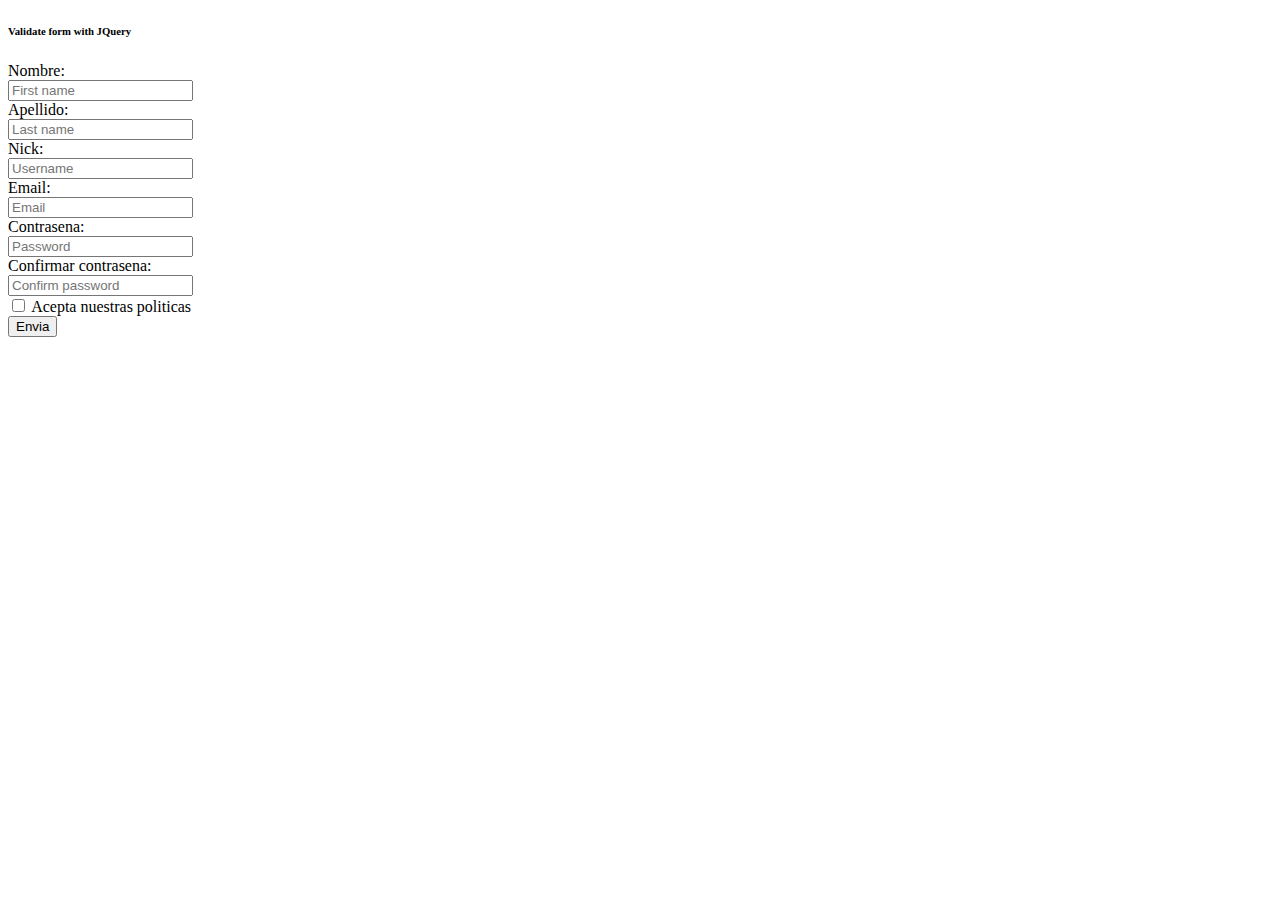
<file: Nivell3/index.html>
<!DOCTYPE html>
<html>
<head>
	<title>JQuery-validation demo | Bootstrap</title>

	<link rel="stylesheet" href="https://stackpath.bootstrapcdn.com/bootstrap/4.1.0/css/bootstrap.min.css" integrity="sha384-9gVQ4dYFwwWSjIDZnLEWnxCjeSWFphJiwGPXr1jddIhOegiu1FwO5qRGvFXOdJZ4" crossorigin="anonymous">

	<script type="text/javascript" src="lib/jquery-1.11.1.js"></script>
	<script type="text/javascript" src="dist/jquery.validate.js"></script>
</head>
<body>
	<div class="container">
		<div class="row">
			<div class="col-sm-8 offset-sm-2 mt-5">

				<div class="card">
					<div class="card-header">
						<h6 class="card-text text-center">Validate form with JQuery</h3>
					</div>
					<div class="card-body">
						<form id="signupForm" method="post" class="form-horizontal" action="">
							<div class="form-group row">
								<label class="col-sm-4 col-form-label" for="firstname">Nombre:</label>
								<div class="col-sm-6">
									<input type="text" class="form-control" id="firstname" name="firstname" placeholder="First name" />
								</div>
							</div>

							<div class="form-group row">
								<label class="col-sm-4 col-form-label" for="lastname">Apellido:</label>
								<div class="col-sm-6">
									<input type="text" class="form-control" id="lastname" name="lastname" placeholder="Last name" />
								</div>
							</div>

							<div class="form-group row">
								<label class="col-sm-4 col-form-label" for="username">Nick:</label>
								<div class="col-sm-6">
									<input type="text" class="form-control" id="username" name="username" placeholder="Username" />
								</div>
							</div>

							<div class="form-group row">
								<label class="col-sm-4 col-form-label" for="email">Email:</label>
								<div class="col-sm-6">
									<input type="text" class="form-control" id="email" name="email" placeholder="Email" />
								</div>
							</div>

							<div class="form-group row">
								<label class="col-sm-4 col-form-label" for="password">Contrasena:</label>
								<div class="col-sm-6">
									<input type="password" class="form-control" id="password" name="password" placeholder="Password" />
								</div>
							</div>

							<div class="form-group row">
								<label class="col-sm-4 col-form-label" for="confirm_password">Confirmar contrasena: </label>
								<div class="col-sm-6">
									<input type="password" class="form-control" id="confirm_password" name="confirm_password" placeholder="Confirm password" />
								</div>
							</div>

							<div class="form-group row">
								<div class="col-sm-6 offset-sm-4">
									<div class="form-check">
										<input type="checkbox" id="agree" name="agree" value="agree" class="form-check-input"/>
										<label class="form-check-label">Acepta nuestras politicas</label>
									</div>
								</div>
							</div>

							<div class="form-group row">
								<div class="col-sm-9 offset-sm-4">
									<button type="submit" class="btn btn-primary" name="signup" value="Sign up">Envia</button>
								</div>
							</div>
						</form>
					</div>
				</div>
			</div>
		</div>
	</div>



<script src="validacioJQ.js"></script>
</body>
</html>
</file>
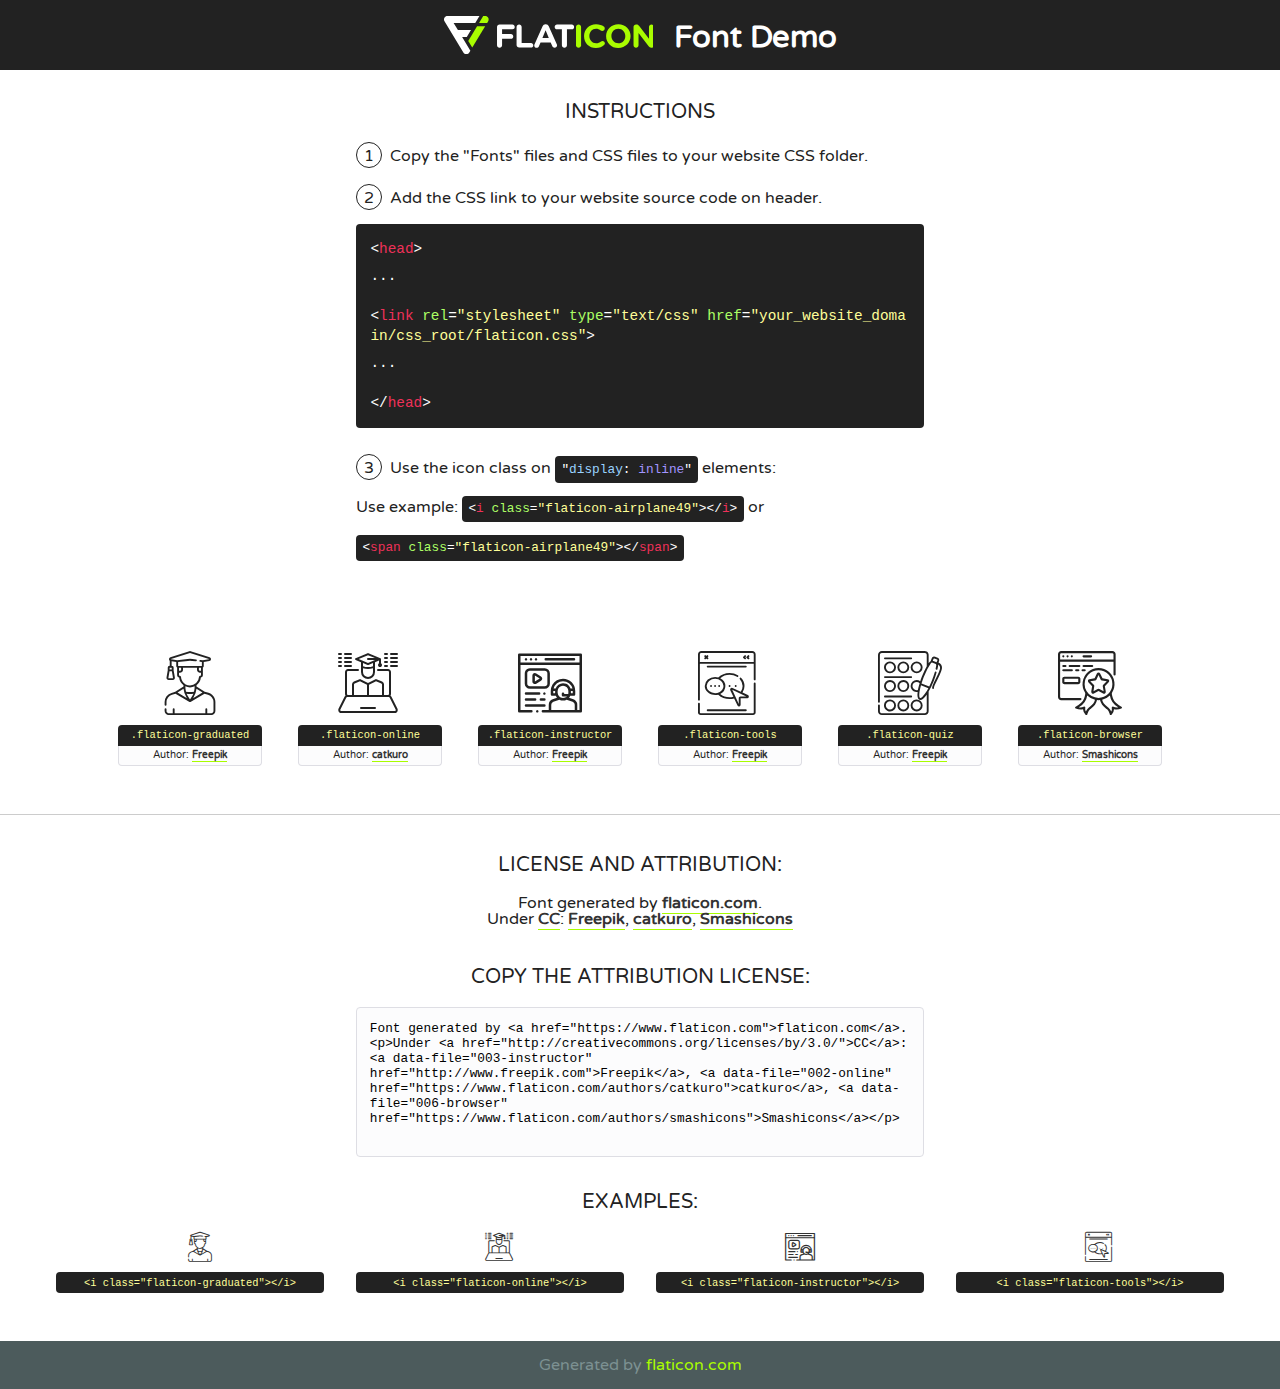
<file: fonts/flaticon/font/flaticon.html>
<!DOCTYPE html>
<!--
  Flaticon icon font: Flaticon
  Creation date: 17/09/2020 05:03
-->
<html>
<!DOCTYPE html>
<html>

<head>
    <title>Flaticon WebFont</title>
    <link href="http://fonts.googleapis.com/css?family=Varela+Round" rel="stylesheet" type="text/css" />
    <link rel="stylesheet" type="text/css" href="flaticon.css">
    <meta charset="UTF-8">
    <style>
    html, body, div, span, applet, object, iframe,
    h1, h2, h3, h4, h5, h6, p, blockquote, pre,
    a, abbr, acronym, address, big, cite, code,
    del, dfn, em, img, ins, kbd, q, s, samp,
    small, strike, strong, sub, sup, tt, var,
    b, u, i, center,
    dl, dt, dd, ol, ul, li,
    fieldset, form, label, legend,
    table, caption, tbody, tfoot, thead, tr, th, td,
    article, aside, canvas, details, embed, 
    figure, figcaption, footer, header, hgroup, 
    menu, nav, output, ruby, section, summary,
    time, mark, audio, video {
        margin: 0;
        padding: 0;
        border: 0;
        font-size: 100%;
        font: inherit;
        vertical-align: baseline;
    }
    /* HTML5 display-role reset for older browsers */
    article, aside, details, figcaption, figure, 
    footer, header, hgroup, menu, nav, section {
        display: block;
    }
    body {
        line-height: 1;
    }
    ol, ul {
        list-style: none;
    }
    blockquote, q {
        quotes: none;
    }
    blockquote:before, blockquote:after,
    q:before, q:after {
        content: '';
        content: none;
    }
    table {
        border-collapse: collapse;
        border-spacing: 0;
    }
    body {
        font-family: 'Varela Round', Helvetica, Arial, sans-serif;
        font-size: 16px;
        color: #222;
    }
    a {
        color: #333;
        border-bottom: 1px solid #a9fd00;
        font-weight: bold;
        text-decoration: none;
    }
    * {
        -moz-box-sizing: border-box;
        -webkit-box-sizing: border-box;
        box-sizing: border-box;
        margin: 0;
        padding: 0;
    }
    [class^="flaticon-"]:before, [class*=" flaticon-"]:before, [class^="flaticon-"]:after, [class*=" flaticon-"]:after {
        font-family: Flaticon;
        font-size: 30px;
        font-style: normal;
        margin-left: 20px;
        color: #333;
    }
    .wrapper {
        max-width: 600px;
        margin: auto;
        padding: 0 1em;
    }
    .title {
        font-size: 1.25em;
        text-align: center;
        margin-bottom: 1em;
        text-transform: uppercase;
    }
    header {
        text-align: center;
        background-color: #222;
        color: #fff;
        padding: 1em;
    }
    header .logo {
        width: 210px;
        height: 38px;
        display: inline-block;
        vertical-align: middle;
        margin-right: 1em;
        border: none;
    }
    header strong {
        font-size: 1.95em;
        font-weight: bold;
        vertical-align: middle;
        margin-top: 5px;
        display: inline-block;
    }
    .demo {
        margin: 2em auto;
        line-height: 1.25em;
    }
    .demo ul li {
        margin-bottom: 1em;
    }
    .demo ul li .num {
        color: #222;
        border-radius: 20px;
        display: inline-block;
        width: 26px;
        padding: 3px;
        height: 26px;
        text-align: center;
        margin-right: 0.5em;
        border: 1px solid #222;
    }
    .demo ul li code {
        background-color: #222;
        border-radius: 4px;
        padding: 0.25em 0.5em;
        display: inline-block;
        color: #fff;
        font-family: Consolas,Monaco,Lucida Console,Liberation Mono,DejaVu Sans Mono,Bitstream Vera Sans Mono,Courier New, monospace;
        font-weight: lighter;
        margin-top: 1em;
        font-size: 0.8em;
        word-break: break-all;
    }
    .demo ul li code.big {
        padding: 1em;
        font-size: 0.9em;
    }
    .demo ul li code .red {
        color: #EF3159;
    }
    .demo ul li code .green {
        color: #ACFF65;
    }
    .demo ul li code .yellow {
        color: #FFFF99;
    }
    .demo ul li code .blue {
        color: #99D3FF;
    }
    .demo ul li code .purple {
        color: #A295FF;
    }
    .demo ul li code .dots {
        margin-top: 0.5em;
        display: block;
    }
    #glyphs {
        border-bottom: 1px solid #ccc;
        padding: 2em 0;
        text-align: center;
    }
    .glyph {
        display: inline-block;
        width: 9em;
        margin: 1em;
        text-align: center;
        vertical-align: top;
        background: #FFF;
    }
    .glyph .glyph-icon {
        padding: 10px;
        display: block;
        font-family:"Flaticon";
        font-size: 64px;
        line-height: 1;
    }
    .glyph .glyph-icon:before {
        font-size: 64px;
        color: #222;
        margin-left: 0;
    }
    .class-name {
        font-size: 0.65em;
        background-color: #222;
        color: #fff;
        border-radius: 4px 4px 0 0;
        padding: 0.5em;
        color: #FFFF99;
        font-family: Consolas,Monaco,Lucida Console,Liberation Mono,DejaVu Sans Mono,Bitstream Vera Sans Mono,Courier New, monospace;
    }
    .author-name {
        font-size: 0.6em;
        background-color: #fcfcfd;
        border: 1px solid #DEDEE4;
        border-top: 0;
        border-radius: 0 0 4px 4px;
        padding: 0.5em;
    }
    .class-name:last-child {
        font-size: 10px;
        color:#888;
    }
    .class-name:last-child a {
        font-size: 10px;
        color:#555;
    }
    .class-name:last-child a:hover {
        color:#a9fd00;
    }
    .glyph > input {
        display: block;
        width: 100px;
        margin: 5px auto;
        text-align: center;
        font-size: 12px;
        cursor: text;
    }
    .glyph > input.icon-input {
        font-family:"Flaticon";
        font-size: 16px;
        margin-bottom: 10px;
    }
    .attribution .title {
        margin-top: 2em;
    }
    .attribution textarea {
        background-color: #fcfcfd;
        padding: 1em;
        border: none;
        box-shadow: none;
        border: 1px solid #DEDEE4;
        border-radius: 4px;
        resize: none;
        width: 100%;
        height: 150px;
        font-size: 0.8em;
        font-family: Consolas,Monaco,Lucida Console,Liberation Mono,DejaVu Sans Mono,Bitstream Vera Sans Mono,Courier New, monospace;
        -webkit-appearance: none;
    }
    .iconsuse {
        margin: 2em auto;
        text-align: center;
        max-width: 1200px;
    }
    .iconsuse:after {
        content: '';
        display: table;
        clear: both;
    }
    .iconsuse .image {
        float: left;
        width: 25%;
        padding: 0 1em;
    }
    .iconsuse .image p {
        margin-bottom: 1em;
    }
    .iconsuse .image span {
        display: block;
        font-size: 0.65em;
        background-color: #222;
        color: #fff;
        border-radius: 4px;
        padding: 0.5em;
        color: #FFFF99;
        margin-top: 1em;
        font-family: Consolas,Monaco,Lucida Console,Liberation Mono,DejaVu Sans Mono,Bitstream Vera Sans Mono,Courier New, monospace;
    }
    #footer {
        text-align: center;
        background-color: #4C5B5C;
        color: #7c9192;
        padding: 1em;
    }
    #footer a {
        border: none;
        color: #a9fd00;
        font-weight: normal;
    }
    @media (max-width: 960px) {
        .iconsuse .image {
            width: 50%;
        }
    }
    @media (max-width: 560px) {
        .iconsuse .image {
            width: 100%;
        }
    }
    </style>
</head>

<body class="characters-off">

    <header>
        <a href="https://www.flaticon.com" target="_blank" class="logo">
            <svg version="1.1" xmlns="http://www.w3.org/2000/svg" xmlns:xlink="http://www.w3.org/1999/xlink" xmlns:a="http://ns.adobe.com/AdobeSVGViewerExtensions/3.0/" viewBox="0 0 560.875 102.036" enable-background="new 0 0 560.875 102.036" xml:space="preserve">
                <defs>
                </defs>
                <g>
                    <g class="letters">
                        <path fill="#ffffff" d="M141.596,29.675c0-3.777,2.985-6.767,6.764-6.767h34.438c3.426,0,6.15,2.728,6.15,6.15
                        c0,3.43-2.724,6.149-6.15,6.149h-27.674v13.091h23.719c3.429,0,6.151,2.724,6.151,6.15c0,3.43-2.723,6.149-6.151,6.149h-23.719
                        v17.574c0,3.773-2.986,6.761-6.764,6.761c-3.779,0-6.764-2.989-6.764-6.761V29.675z"></path>
                        <path fill="#ffffff" d="M193.844,29.149c0-3.781,2.985-6.767,6.764-6.767c3.776,0,6.763,2.985,6.763,6.767v42.957h25.039
                        c3.426,0,6.149,2.726,6.149,6.153c0,3.425-2.723,6.15-6.149,6.15h-31.802c-3.779,0-6.764-2.986-6.764-6.768V29.149z"></path>
                        <path fill="#ffffff" d="M241.891,75.71l21.438-48.407c1.492-3.341,4.215-5.357,7.906-5.357h0.792
                        c3.686,0,6.323,2.017,7.815,5.357l21.439,48.407c0.436,0.967,0.701,1.845,0.701,2.723c0,3.602-2.809,6.501-6.414,6.501
                        c-3.161,0-5.269-1.845-6.499-4.655l-4.132-9.661h-27.059l-4.301,10.102c-1.144,2.631-3.426,4.214-6.237,4.214
                        c-3.517,0-6.24-2.81-6.24-6.325C241.1,77.64,241.451,76.677,241.891,75.71z M279.932,58.666l-8.521-20.297l-8.526,20.297H279.932
                        z"></path>
                        <path fill="#ffffff" d="M314.864,35.387H301.86c-3.429,0-6.239-2.813-6.239-6.238c0-3.429,2.811-6.24,6.239-6.24h39.533
                        c3.426,0,6.237,2.811,6.237,6.24c0,3.425-2.811,6.238-6.237,6.238h-13.001v42.785c0,3.773-2.99,6.761-6.764,6.761
                        c-3.779,0-6.764-2.989-6.764-6.761V35.387z"></path>
                        <path fill="#A9FD00" d="M352.615,29.149c0-3.781,2.985-6.767,6.767-6.767c3.774,0,6.761,2.985,6.761,6.767v49.024
                        c0,3.773-2.987,6.761-6.761,6.761c-3.781,0-6.767-2.989-6.767-6.761V29.149z"></path>
                        <path fill="#A9FD00" d="M374.132,53.836v-0.179c0-17.481,13.178-31.801,32.065-31.801c9.22,0,15.459,2.458,20.557,6.238
                        c1.402,1.054,2.637,2.985,2.637,5.357c0,3.692-2.985,6.59-6.681,6.59c-1.845,0-3.071-0.702-4.044-1.319
                        c-3.776-2.813-7.729-4.393-12.562-4.393c-10.364,0-17.831,8.611-17.831,19.154v0.173c0,10.542,7.291,19.329,17.831,19.329
                        c5.715,0,9.492-1.756,13.359-4.834c1.049-0.874,2.458-1.491,4.039-1.491c3.429,0,6.325,2.813,6.325,6.236
                        c0,2.106-1.056,3.78-2.282,4.834c-5.539,4.834-12.036,7.733-21.878,7.733C387.572,85.464,374.132,71.493,374.132,53.836z"></path>
                        <path fill="#A9FD00" d="M433.009,53.836v-0.179c0-17.481,13.79-31.801,32.766-31.801c18.981,0,32.592,14.143,32.592,31.628v0.173
                        c0,17.483-13.785,31.807-32.769,31.807C446.625,85.464,433.009,71.32,433.009,53.836z M484.224,53.836v-0.179
                        c0-10.539-7.725-19.326-18.626-19.326c-10.893,0-18.449,8.611-18.449,19.154v0.173c0,10.542,7.73,19.329,18.626,19.329
                        C476.676,72.986,484.224,64.378,484.224,53.836z"></path>
                        <path fill="#A9FD00" d="M506.233,29.321c0-3.774,2.99-6.763,6.767-6.763h1.401c3.252,0,5.183,1.583,7.029,3.953l26.093,34.265
                        V29.059c0-3.692,2.99-6.677,6.681-6.677c3.683,0,6.671,2.985,6.671,6.677v48.934c0,3.78-2.987,6.765-6.764,6.765h-0.436
                        c-3.257,0-5.188-1.581-7.034-3.953l-27.056-35.492v32.944c0,3.687-2.985,6.676-6.678,6.676c-3.683,0-6.673-2.989-6.673-6.676
                        V29.321z"></path>
                    </g>
                    <g class="insignia">
                        <path fill="#ffffff" d="M48.372,56.137h12.517l11.156-18.537H37.186L25.688,18.539h57.825L94.668,0H9.271
                        C5.925,0,2.842,1.801,1.198,4.716c-1.644,2.907-1.593,6.482,0.134,9.343l50.38,83.501c1.678,2.781,4.689,4.476,7.938,4.476
                        c3.246,0,6.257-1.695,7.935-4.476l2.898-4.804L48.372,56.137z"></path>
                        <g class="i">
                            <path fill="#A9FD00" d="M93.575,18.539h0.031v0.004l21.652,0.004l2.705-4.488c1.727-2.861,1.778-6.436,0.133-9.343
                            C116.454,1.801,113.371,0,110.026,0h-5.294L93.575,18.539z"></path>
                            <polygon fill="#A9FD00" points="88.291,27.356 64.725,66.486 75.519,84.404 109.942,27.356"></polygon>
                        </g>
                    </g>
                </g>
            </svg>
        </a>
        <strong>Font Demo</strong>
    </header>


    <section class="demo wrapper">

        <p class="title">Instructions</p>

        <ul>
            <li>
                <span class="num">1</span>Copy the "Fonts" files and CSS files to your website CSS folder.
            </li>
            <li>
                <span class="num">2</span>Add the CSS link to your website source code on header.
                <code class="big">
                    &lt;<span class="red">head</span>&gt;
                    <br/><span class="dots">...</span>
                    <br/>&lt;<span class="red">link</span> <span class="green">rel</span>=<span class="yellow">"stylesheet"</span> <span class="green">type</span>=<span class="yellow">"text/css"</span> <span class="green">href</span>=<span class="yellow">"your_website_domain/css_root/flaticon.css"</span>&gt;
                    <br/><span class="dots">...</span>
                    <br/>&lt;/<span class="red">head</span>&gt;
                </code>
            </li>

            <li>
                <p>
                    <span class="num">3</span>Use the icon class on <code>"<span class="blue">display</span>:<span class="purple"> inline</span>"</code> elements:
                    <br />
                    Use example: <code>&lt;<span class="red">i</span> <span class="green">class</span>=<span class="yellow">&quot;flaticon-airplane49&quot;</span>&gt;&lt;/<span class="red">i</span>&gt;</code> or <code>&lt;<span class="red">span</span> <span class="green">class</span>=<span class="yellow">&quot;flaticon-airplane49&quot;</span>&gt;&lt;/<span class="red">span</span>&gt;</code>
            </li>
        </ul>

    </section>




   <section id="glyphs">          
    
      
        <div class="glyph"><div class="glyph-icon flaticon-graduated"></div>
            <div class="class-name">.flaticon-graduated</div>
            <div class="author-name">Author: <a data-file="001-graduated" href="http://www.freepik.com">Freepik</a> </div> 
        </div>        
        
        <div class="glyph"><div class="glyph-icon flaticon-online"></div>
            <div class="class-name">.flaticon-online</div>
            <div class="author-name">Author: <a data-file="002-online" href="https://www.flaticon.com/authors/catkuro">catkuro</a> </div> 
        </div>        
        
        <div class="glyph"><div class="glyph-icon flaticon-instructor"></div>
            <div class="class-name">.flaticon-instructor</div>
            <div class="author-name">Author: <a data-file="003-instructor" href="http://www.freepik.com">Freepik</a> </div> 
        </div>        
        
        <div class="glyph"><div class="glyph-icon flaticon-tools"></div>
            <div class="class-name">.flaticon-tools</div>
            <div class="author-name">Author: <a data-file="004-tools" href="http://www.freepik.com">Freepik</a> </div> 
        </div>        
        
        <div class="glyph"><div class="glyph-icon flaticon-quiz"></div>
            <div class="class-name">.flaticon-quiz</div>
            <div class="author-name">Author: <a data-file="005-quiz" href="http://www.freepik.com">Freepik</a> </div> 
        </div>        
        
        <div class="glyph"><div class="glyph-icon flaticon-browser"></div>
            <div class="class-name">.flaticon-browser</div>
            <div class="author-name">Author: <a data-file="006-browser" href="https://www.flaticon.com/authors/smashicons">Smashicons</a> </div> 
        </div>        
        

    </section>



    <section class="attribution wrapper"   style="text-align:center;">

      <div class="title">License and attribution:</div><div class="attrDiv">Font generated by <a href="https://www.flaticon.com">flaticon.com</a>. <div><p>Under <a href="http://creativecommons.org/licenses/by/3.0/">CC</a>: <a data-file="003-instructor" href="http://www.freepik.com">Freepik</a>, <a data-file="002-online" href="https://www.flaticon.com/authors/catkuro">catkuro</a>, <a data-file="006-browser" href="https://www.flaticon.com/authors/smashicons">Smashicons</a></p>  </div>
      </div>
      <div class="title">Copy the Attribution License:</div>

    <textarea onclick="this.focus();this.select();">Font generated by &lt;a href=&quot;https://www.flaticon.com&quot;&gt;flaticon.com&lt;/a&gt;. <p>Under <a href="http://creativecommons.org/licenses/by/3.0/">CC</a>: <a data-file="003-instructor" href="http://www.freepik.com">Freepik</a>, <a data-file="002-online" href="https://www.flaticon.com/authors/catkuro">catkuro</a>, <a data-file="006-browser" href="https://www.flaticon.com/authors/smashicons">Smashicons</a></p>  
     </textarea>

    </section>

    <section class="iconsuse">

          <div class="title">Examples:</div>            
             
            <div class="image">
                <p>
                    <i class="glyph-icon flaticon-graduated"></i> 
                    <span>&lt;i class=&quot;flaticon-graduated&quot;&gt;&lt;/i&gt;</span>
                </p>
            </div>
            
            <div class="image">
                <p>
                    <i class="glyph-icon flaticon-online"></i> 
                    <span>&lt;i class=&quot;flaticon-online&quot;&gt;&lt;/i&gt;</span>
                </p>
            </div>
            
            <div class="image">
                <p>
                    <i class="glyph-icon flaticon-instructor"></i> 
                    <span>&lt;i class=&quot;flaticon-instructor&quot;&gt;&lt;/i&gt;</span>
                </p>
            </div>
            
            <div class="image">
                <p>
                    <i class="glyph-icon flaticon-tools"></i> 
                    <span>&lt;i class=&quot;flaticon-tools&quot;&gt;&lt;/i&gt;</span>
                </p>
            </div>
                       
        </div>
                            
    </section>

<div id="footer">
    <div>Generated by <a href="https://www.flaticon.com">flaticon.com</a>
    </div>
</div>



</body>
</html>
</file>
<file: fonts/flaticon/font/flaticon.css>
/*
  	Flaticon icon font: Flaticon
  	Creation date: 17/09/2020 05:03
  	*/

@font-face {
  font-family: "Flaticon";
  src: url("./Flaticon.eot");
  src: url("./Flaticon.eot?#iefix") format("embedded-opentype"),
       url("./Flaticon.woff2") format("woff2"),
       url("./Flaticon.woff") format("woff"),
       url("./Flaticon.ttf") format("truetype"),
       url("./Flaticon.svg#Flaticon") format("svg");
  font-weight: normal;
  font-style: normal;
}

@media screen and (-webkit-min-device-pixel-ratio:0) {
  @font-face {
    font-family: "Flaticon";
    src: url("./Flaticon.svg#Flaticon") format("svg");
  }
}

[class^="flaticon-"]:before, [class*=" flaticon-"]:before,
[class^="flaticon-"]:after, [class*=" flaticon-"]:after {   
  font-family: Flaticon;
        font-size: 20px;
font-style: normal;
margin-left: 20px;
}

.flaticon-graduated:before { content: "\f100"; }
.flaticon-online:before { content: "\f101"; }
.flaticon-instructor:before { content: "\f102"; }
.flaticon-tools:before { content: "\f103"; }
.flaticon-quiz:before { content: "\f104"; }
.flaticon-browser:before { content: "\f105"; }
</file>
